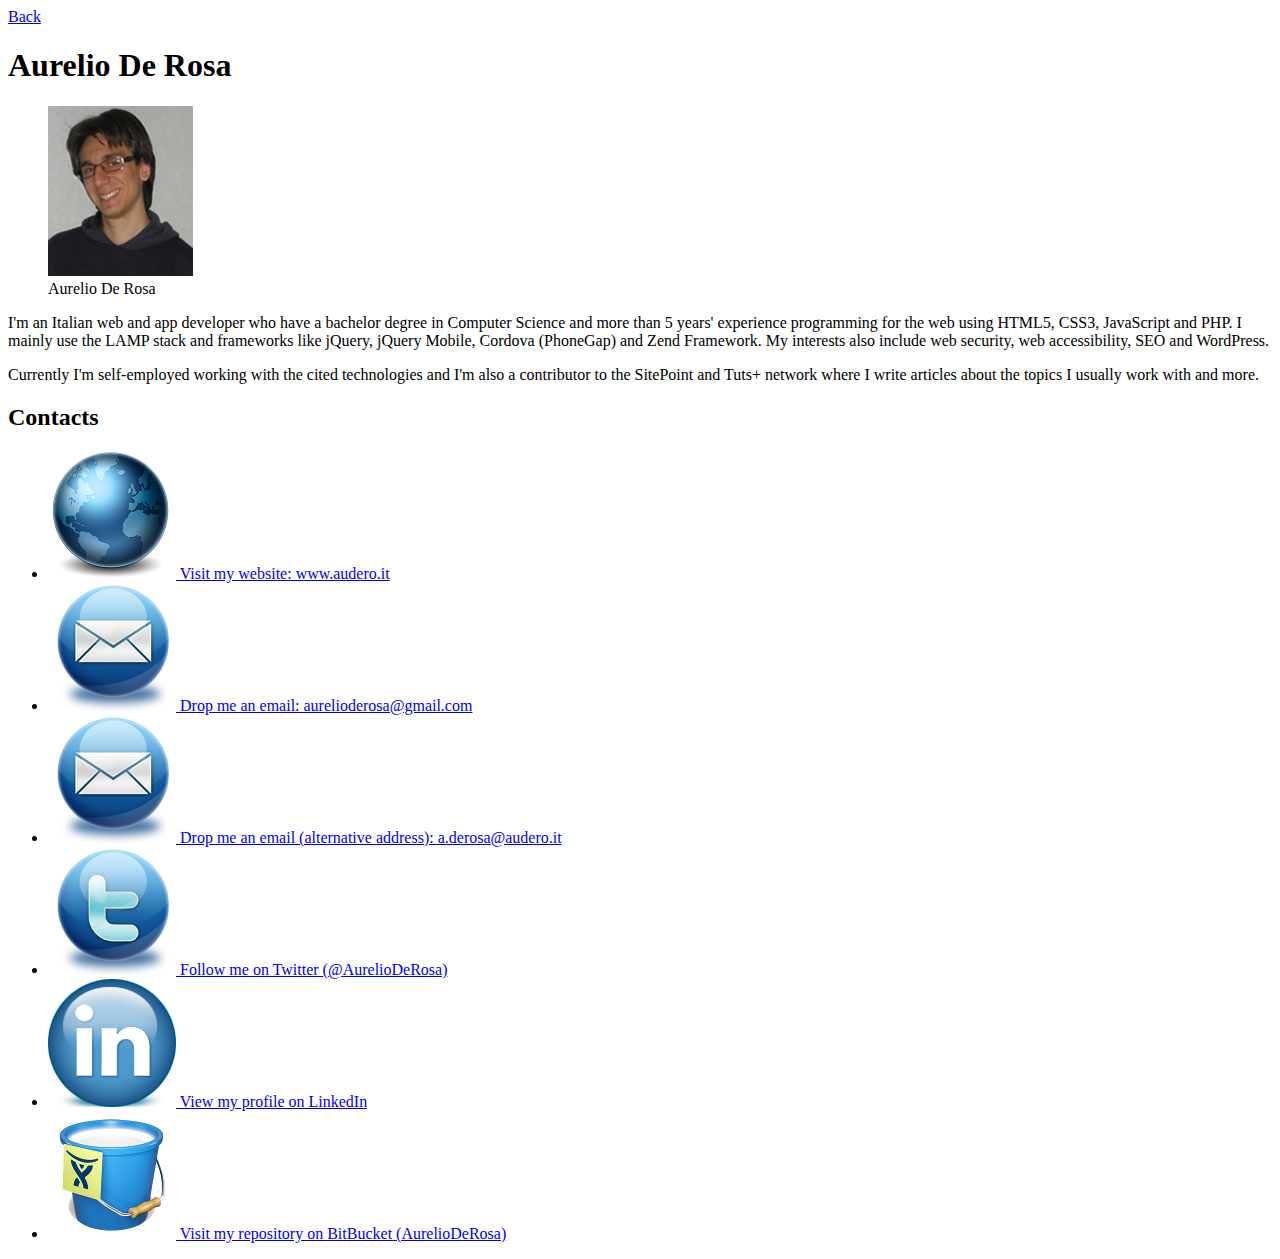
<file: assets/www/aurelio.html>
<!DOCTYPE html>
<html>
   <head>
      <meta charset="UTF-8" />
      <meta name="viewport" content="width=device-width, initial-scale=1">
      <title>Aurelio De Rosa</title>
   </head>
   <body>
      <div id="aurelio-page" data-role="page">
         <header data-role="header">
            <a href="#" data-icon="back" data-iconpos="notext" data-rel="back" title="Go back">Back</a>
            <h1>Aurelio De Rosa</h1>
         </header>
         <div id="content" data-role="content">
            <div class="person">
               <figure class="photo">
                  <img src="images/aurelio-de-rosa.png" alt="Photo of Aurelio De Rosa" />
                  <figcaption>Aurelio De Rosa</figcaption>
               </figure>
               <article>
                  <p>
                     I'm an Italian web and app developer who have a bachelor degree in Computer Science and more than
                     5 years' experience programming for the web using HTML5, CSS3, JavaScript and PHP. I mainly use the
                     LAMP stack and frameworks like jQuery, jQuery Mobile, Cordova (PhoneGap) and Zend Framework.
                     My interests also include web security, web accessibility, SEO and WordPress.
                  </p>
                  <p>
                     Currently I'm self-employed working with the cited technologies and I'm also a contributor to the
                     SitePoint and Tuts+ network where I write articles about the topics I usually work with and more.
                  </p>
               </article>
               <article>
                  <h2>Contacts</h2>
                  <ul data-role="listview" data-inset="true">
                     <li>
                        <a href="http://www.audero.it" target="_blank">
                           <img src="images/website-icon.png" alt="Website icon" />
                           Visit my website: www.audero.it
                        </a>
                     </li>
                     <li>
                        <a href="mailto:aurelioderosa@gmail.com" target="_blank">
                           <img src="images/email-icon.png" alt="Email icon" />
                           Drop me an email: aurelioderosa@gmail.com
                        </a>
                     </li>
                     <li>
                        <a href="mailto:a.derosa@audero.it" target="_blank">
                           <img src="images/email-icon.png" alt="Email icon" />
                           Drop me an email (alternative address): a.derosa@audero.it
                        </a>
                     </li>
                     <li>
                        <a href="https://twitter.com/AurelioDeRosa" target="_blank">
                           <img src="images/twitter-icon.png" alt="Twitter icon" />
                           Follow me on Twitter (@AurelioDeRosa)
                        </a>
                     </li>
                     <li>
                        <a href="http://it.linkedin.com/in/aurelioderosa/en" target="_blank">
                           <img src="images/linkedin-icon.png" alt="LinkedIn icon" />
                           View my profile on LinkedIn
                        </a>
                     </li>
                     <li>
                        <a href="https://bitbucket.org/AurelioDeRosa" target="_blank">
                           <img src="images/bitbucket-icon.png" alt="BitBucket icon" />
                           Visit my repository on BitBucket (AurelioDeRosa)
                        </a>
                     </li>
                  </ul>
               </article>
            </div>
         </div>
      </div>
   </body>
</html>
</file>
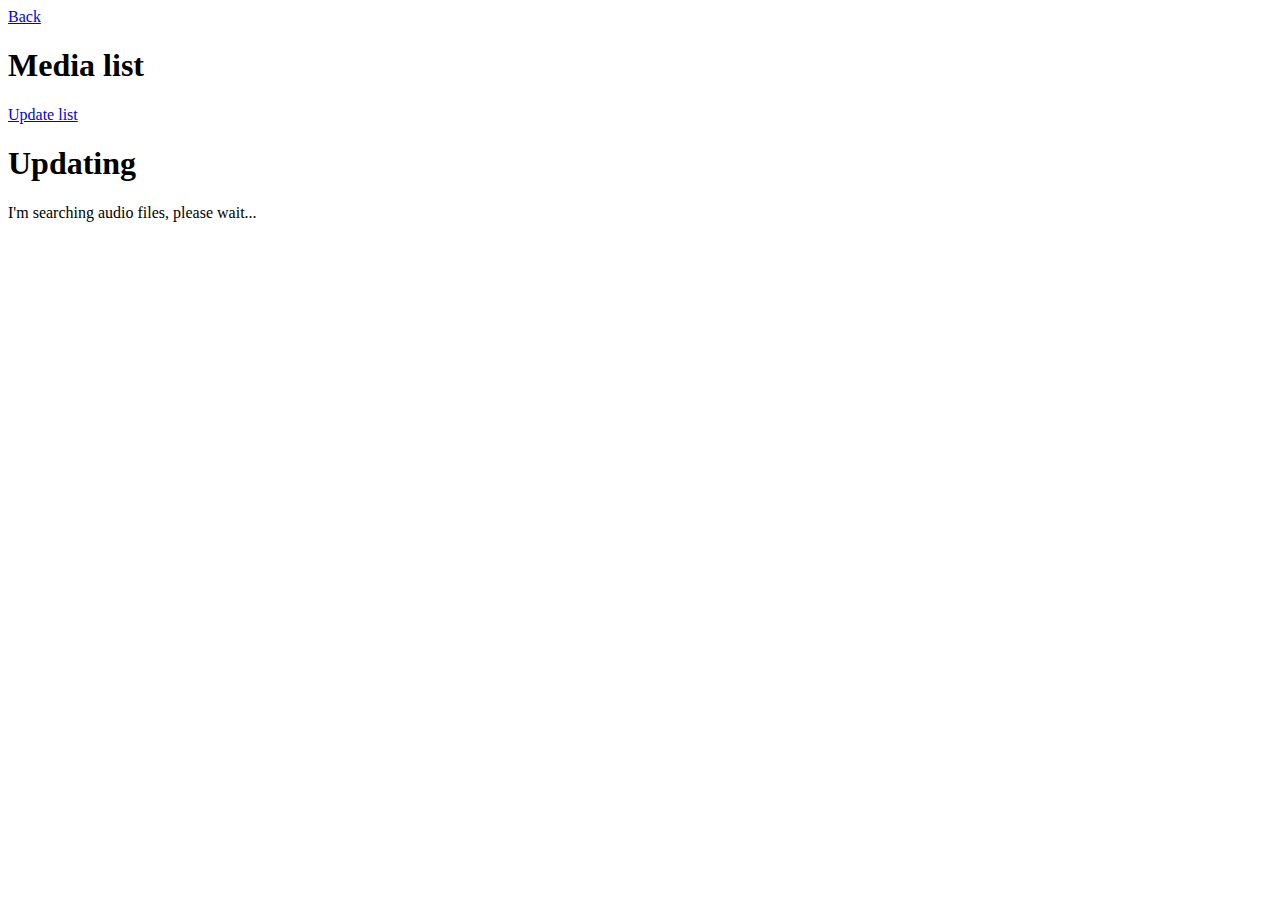
<file: assets/www/files-list.html>
<!DOCTYPE html>
<html>
   <head>
      <meta charset="UTF-8" />
      <meta name="viewport" content="width=device-width, initial-scale=1">
      
   </head>
   <body>
      <div id="files-list-page" data-role="page">
         <header data-role="header">
            <a href="#" data-icon="back" data-iconpos="notext" data-rel="back" title="Go back">Back</a>
            <h1>Media list</h1>
            <a href="#" id="update-button" data-icon="refresh" data-iconpos="notext">Update list</a>
         </header>
         <div data-role="content">
            <ul id="files-list" data-role="listview" data-autodividers="true" data-filter="true" data-split-icon="delete">
            </ul>
         </div>
         <footer data-role="footer">
         </footer>
      <div id="waiting-popup" data-role="popup" data-position-to="window" data-dismissible="false">
         <header data-role="header">
            <h1>Updating</h1>
         </header>
         <div data-role="content">
            <p>I'm searching audio files, please wait...</p>
         </div>
      </div>
      </div>
   </body>
</html>
</file>
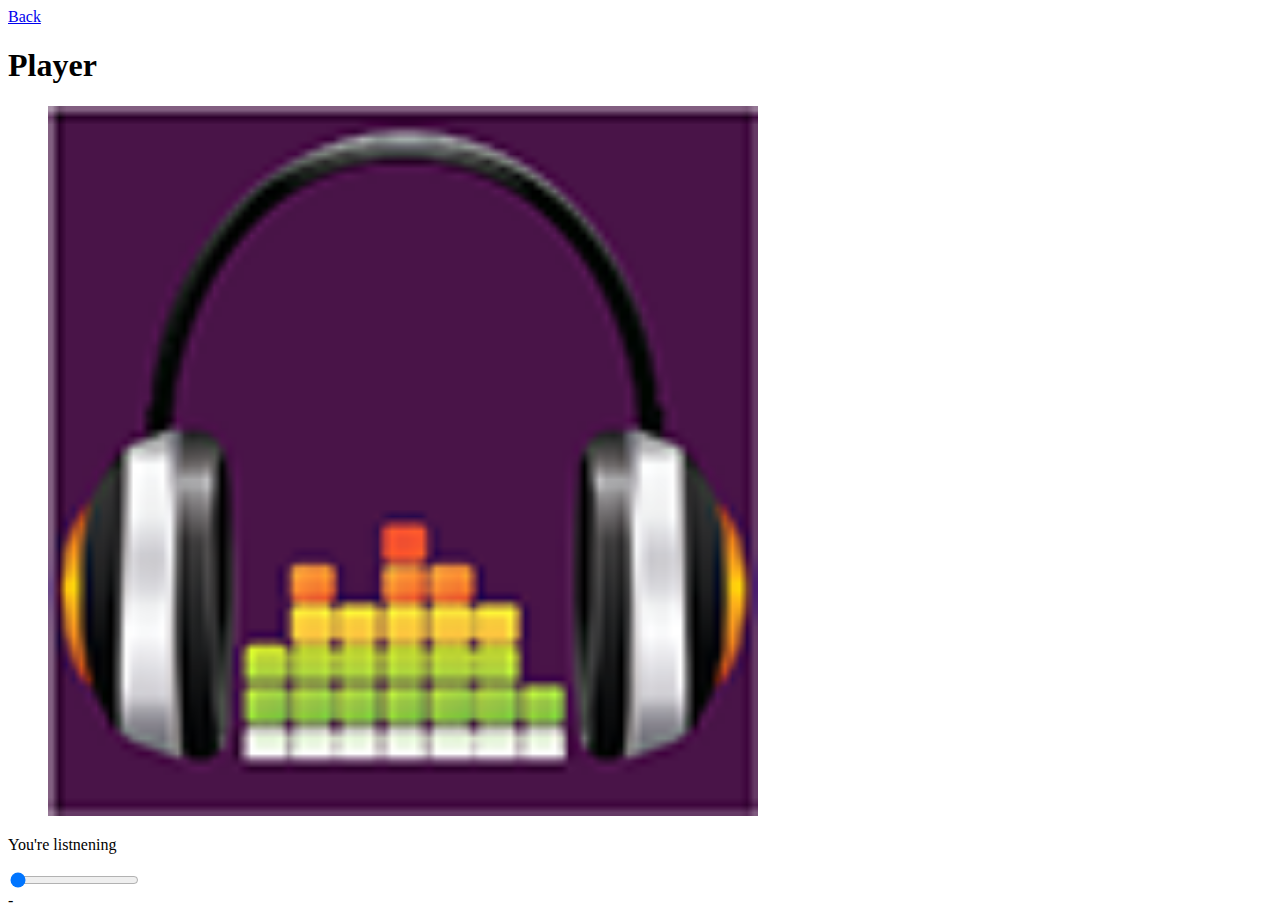
<file: assets/www/player.html>
<!DOCTYPE html>
<html>
   <head>
      <meta charset="UTF-8" />
      <meta name="viewport" content="width=device-width, initial-scale=1">
   </head>
   <body>
      <div id="player-page" data-role="page">
         <header data-role="header">
            <a href="#" data-icon="back" data-iconpos="notext" data-rel="back" title="Go back">Back</a>
            <h1>Player</h1>
         </header>
         <div data-role="content">
            <div id="player">
            <figure class="photo">
                  <img src="images/icon-96x96.png" alt="Photo of Aurelio De Rosa" style="width: 60%" />
               </figure>
               <div id="media-info">
                  <p>You're listnening <span id="media-name"></span></p>
                  <div>
                     
                     <input type="range" name="time-slider" id="time-slider" value="0" min="0" max="100" data-highlight="true" />
                  </div>
               </div>
               
              <label id="media-played">-</label> 
               <div class="photo">
               <a href="#" id="player-play" title="Play / Pause"></a>
               <a href="#" id="player-stop" title="Stop"></a>
               </div>
            </div>
         </div>
      </div>
   </body>
</html>
</file>
